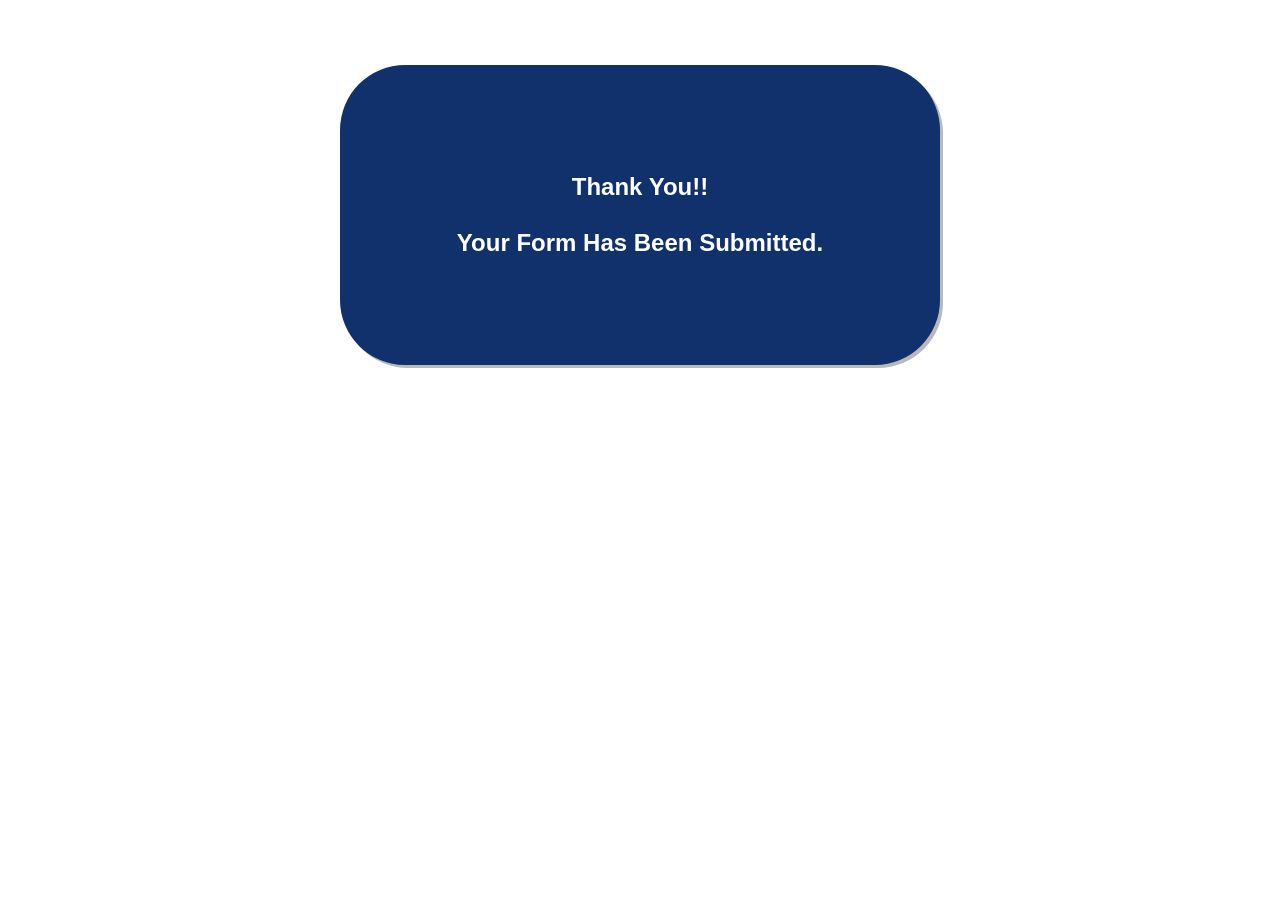
<file: thanks.html>
<!DOCTYPE html>
<html lang="en">

<head>
    <meta charset="UTF-8">
    <meta http-equiv="X-UA-Compatible" content="IE=edge">
    <meta name="viewport" content="width=device-width, initial-scale=1.0">
    <link href="CSS/style.css" rel="stylesheet">
    <title>Thank You!</title>
</head>

<body>
    <div id="thankyou">
        <div class="text">
            <h2>Thank You!!
                <br><br>Your Form Has Been Submitted.
            </h2>
        </div>
    </div>

</body>

</html>
</file>
<file: CSS/style.css>
body {
    font-family: 'Poppins', sans-serif;
    overflow-x: hidden;
    padding: 0px;
    margin: 0px;
    width: 100%;
}


/*header start*/

#header {
    display: flex;
    align-items: center;
    justify-content: space-between;
    padding: 20px 80px;
    background-color: #EEEDE7;
    box-shadow: 0 5px 15px rgba(0, 0, 0, 0.06);
    position: sticky;
    z-index: 999;
    top: 0;
    left: 0;
}

#navbar {
    display: flex;
    align-items: center;
    justify-content: center;
}

#navbar.active {
    right: 0px;
    margin-top: 0px;
}

#navbar li {
    list-style: none;
    padding: 0 20px;
    position: relative;
}

#navbar li a {
    text-decoration: none;
    font-size: 16px;
    font-weight: 600;
    color: #1a1a1a;
    font-family: 'Roboto', sans-serif;
    transition: 0.5s ease;
}

#navbar li a:hover,
#navbar li a.active {
    color: rgb(16, 49, 107);
}

#navbar li a.active::after,
#navbar li a:hover::after {
    content: "";
    width: 30%;
    height: 2px;
    background-color: rgb(16, 49, 107);
    position: absolute;
    bottom: -4px;
    left: 20px;
}

#navbar li .education:hover::after {
    content: "";
    width: 40%;
    height: 2px;
    background-color: rgb(16, 49, 107);
    position: absolute;
    bottom: -4px;
    left: 20px;
}

#mobile {
    display: none;
    align-items: center;
}

#close {
    display: none;
}

#hero {
    display: flex;
    align-items: center;
    justify-content: space-between;
    font-family: 'Poppins', sans-serif;
}

#hero .text {
    display: flex;
    flex-direction: column;
    align-items: flex-start;
    padding-top: 90px;
    padding-left: 450px;
}

#hero h1 {
    font-family: 'Poppins', sans-serif;
    font-size: 42px;
    font-weight: 600;
    color: rgb(16, 49, 107);
    border-bottom: 1px solid #DFDFDE;
}

#hero .text h2 {
    position: relative;
    font: size 36px;
    font-weight: 600;
    margin-top: 0;
    color: #343a40;
}

#hero .text h2::after {
    content: "";
    position: absolute;
    left: 0;
    height: 100%;
    width: 100%;
    border-left: 2px solid grey;
    animation: typing 2.5s steps(12) infinite;
    background: white;
}

@keyframes typing {
    60%,
    40% {
        left: calc(100%);
        margin: 0 0 0 2px;
    }
}

#hero .text .btns {
    display: flex;
    flex-direction: row;
    align-items: center;
}

#hero .text .resume {
    background-color: white;
    border: 2px solid rgb(16, 49, 107);
    color: rgb(16, 49, 107);
    padding: 10px 20px 10px 20px;
    text-decoration: none;
}

#hero .text .resume:hover {
    color: black;
}

#hero .text .contactme {
    background-color: rgb(16, 49, 107);
    border: 2px solid rgb(16, 49, 107);
    color: white;
    padding: 10px;
    text-decoration: none;
    margin-left: 10px;
}

#hero .text .contactme:hover {
    background-color: white;
    color: black;
    transition: 0.8s ease;
}

.heroimg {
    padding-top: 50px;
    padding-right: 300px;
}

#about {
    display: flex;
    justify-content: center;
    align-items: center;
    text-align: center;
    background-color: rgb(16, 49, 107);
    flex-direction: column;
    padding-right: 200px;
    padding-left: 200px;
    line-height: 2;
    padding-top: 5px;
    padding-bottom: 5px;
}

#about h1,
p {
    color: white;
}

#about p {
    margin-top: 0;
    padding-bottom: 5px;
}

#education {
    display: flex;
    text-align: center;
    flex-direction: column;
    justify-content: center;
    padding-top: 15px;
    font-family: 'Poppins', sans-serif;
}

#education .edu {
    display: flex;
    align-items: center;
    flex-direction: row;
    justify-content: space-between;
    padding: 20px 200px;
}

#education .edu .graduation,
.intermediate,
.school {
    display: flex;
    flex-direction: column;
    align-items: center;
    background-color: #EEEDE7;
    box-shadow: 0 5px 10px rgba(0, 0, 0, 0.06);
    width: 250px;
    border-radius: 10px;
    height: 250px;
    color: rgb(16, 49, 107);
    line-height: 1.5;
}

#education .edu .graduation h3,
.intermediate h3,
.school h3 {
    border-bottom: 1px solid rgb(16, 49, 107);
}

#education .edu .graduation:hover,
.intermediate:hover,
.school:hover {
    border-right: 1px solid grey;
    border-bottom: 1px solid grey;
}

#education .edu .graduation p,
.school p,
.intermediate p {
    color: black;
    margin-top: 0;
    font-size: 15px;
}

#works {
    display: flex;
    flex-direction: column;
    justify-content: center;
    align-items: ;
    text-align: center;
}

#works .websites {
    display: flex;
    flex-direction: row;
    align-items: center;
    justify-content: space-between;
    padding: 20px 220px;
}

#works .websites .website1,
.website2 {
    display: flex;
    flex-direction: column;
    align-items: center;
    justify-content: center;
}

#works .websites .website1 a,
.website2 a {
    text-decoration: none;
    font-size: medium;
    margin-top: 20px;
    background-color: black;
    color: white;
    padding: 8px 16px;
    transition: 1.5s ease;
}

#works .websites .website1 a:hover,
.website2 a:hover {
    background-color: white;
    color: black;
}

#logodesigned {
    display: flex;
    justify-content: center;
    flex-direction: column;
    text-align: center;
    padding-top: 10px;
}

#logodesigned .logos {
    display: flex;
    flex-direction: row;
    justify-content: space-between;
    padding: 25px 300px;
}

#logodesigned .logos .valuehomes:hover,
.mb:hover,
.mrbean:hover {
    border-bottom: 1px solid rgb(16, 49, 107);
}

#contact {
    display: flex;
    flex-direction: column;
    justify-content: center;
    align-items: center;
    background-color: rgb(16, 49, 107);
    padding-bottom: 20px;
    padding-top: 20px;
    color: white;
}

#contact .details {
    display: flex;
    align-items: center;
    text-align: left;
}

#mailform {
    display: flex;
    flex-direction: column;
    align-items: center;
    justify-content: center;
    text-align: center;
    padding: 10px 0px;
}

#mailform form {
    display: flex;
    align-items: center;
    flex-direction: column;
    justify-content: space-between;
    padding: 15px;
}

form input,
form textarea {
    padding: 12px;
    margin-top: 5px;
    font-size: medium;
}

#mailform button {
    padding: 10px 25px;
    background-color: #1F75FE;
    color: white;
    border: 0px;
    margin-top: 5px;
    cursor: pointer;
    border-radius: 20px;
    transition: 1.5s ease;
}

#mailform button:hover {
    background-color: white;
    border: 1px solid #1F75FE;
    color: #1a1a1a;
}

#thankyou {
    display: flex;
    align-items: center;
    justify-content: center;
    text-align: center;
    color: white;
    padding-top: 65px;
}

#thankyou .text {
    background-color: rgb(16, 49, 107);
    display: flex;
    align-items: center;
    justify-content: center;
    width: 600px;
    height: 300px;
    border-radius: 65px;
    box-shadow: 3px 3px rgb(185, 185, 185);
}


/*media queries*/

@media (max-width:799px) {
    body {
        overflow-x: hidden;
        padding: 0px;
        margin: 0px;
        width: 100%;
    }
    #navbar {
        display: flex;
        flex-direction: column;
        align-items: flex-start;
        justify-content: flex-end;
        position: fixed;
        top: 0;
        right: -300px;
        height: 25vh;
        width: 100px;
        background-color: #E3E6F3;
        box-shadow: 0 40px 60px rgba(0, 0, 0, 0.02);
        padding: 20px;
        padding-top: 30px;
        border-radius: 5px;
    }
    #navbar li {
        margin-bottom: 15px;
    }
    #mobile {
        display: flex;
        align-items: center;
    }
    #mobile i {
        color: #1a1a1a;
        font-size: 22px;
        padding-left: 20px;
    }
    #hero {
        align-items: center;
        flex-direction: column;
    }
    #hero .text {
        font-size: smaller;
        padding-top: 90px;
        padding-left: 0px;
    }
    .heroimg {
        padding-top: 50px;
        padding-right: 0px;
    }
    #about {
        padding-right: 20px;
        padding-left: 20px;
    }
    #works .websites {
        flex-direction: column;
        padding-top: 35px;
        padding-bottom: 35px;
        padding-left: 0px;
        padding-right: 0px;
    }
    #works .websites .website2 {
        margin-top: 20px;
    }
    #logodesigned .logos .valuehomes:hover,
    .mb:hover,
    .mrbean:hover {
        border: none;
    }
    #logodesigned .logos {
        flex-direction: column;
        justify-content: center;
        padding-left: 0;
        padding-right: 0;
    }
    #education {
        flex-direction: column;
        justify-content: center;
        padding-top: 15px;
    }
    #education .edu {
        align-items: center;
        flex-direction: column;
        justify-content: space-around;
        padding-top: 20px;
        padding-bottom: 20px;
    }
    #education .edu .graduation,
    .intermediate,
    .school {
        margin-top: 15px;
    }
    #thankyou .text {
        width: 400px;
        height: 200px;
    }
    #close {
        display: initial;
        position: absolute;
        top: 12px;
        left: 20px;
        color: black;
        font-size: 15px;
    }
}

@media (max-width:477px) {
    body {
        overflow-x: hidden;
        padding: 0px;
        margin: 0px;
        width: 100%;
    }
    #header {
        padding: 20px 40px;
    }
    #header .logo {
        height: 45px;
    }
    #navbar {
        display: flex;
        flex-direction: column;
        align-items: flex-start;
        justify-content: flex-start;
        position: fixed;
        top: 0;
        right: -300px;
        height: 25vh;
        width: 100px;
        background-color: #E3E6F3;
        box-shadow: 0 40px 60px rgba(0, 0, 0, 0.02);
        padding: 20px 0px 0px 0px;
        padding-top: 30px;
        border-radius: 5px;
    }
    #hero .text {
        font-size: smaller;
        padding-top: 70px;
    }
    #hero .text h1 {
        font-size: 32px;
    }
    #hero .text .btns {
        font-size: smaller;
    }
    .heroimg {
        height: 300px;
        padding-top: 40px;
    }
    #about {
        padding-right: 20px;
        padding-left: 20px;
        line-height: 2;
        font-size: smaller;
    }
    #education {
        font-size: smaller;
        padding-left: 0;
        display: flex;
        align-items: center;
        justify-content: center;
    }
    #education .edu .graduation,
    .intermediate,
    .school {
        width: 250px;
        height: 200px;
    }
    #education .edu .graduation p,
    .school p,
    .intermediate p {
        font-size: 12px;
    }
    #works {
        display: flex;
        font-size: smaller;
    }
    #works .websites {
        display: flex;
        align-items: center;
        padding: 20px 0px;
    }
    #works .websites .website1 .counsel,
    .website2 .hubspot {
        height: 120px;
    }
    #works .websites .website1 a,
    .website2 a {
        font-size: smaller;
        margin-top: 10px;
        padding: 8px 16px;
    }
    #logodesigned {
        font-size: smaller;
    }
    #logodesigned .logos .logo1,
    .logo2,
    .logo3 {
        height: 150px;
    }
    #contact {
        font-size: smaller;
        padding-bottom: 20px;
        padding-top: 20px;
        color: white;
    }
    #contact .details {
        font-size: smaller;
    }
    #header #mobile #bar {
        font-size: smaller;
    }
    #thankyou .text {
        width: 400px;
        height: 200px;
    }
    #close {
        display: initial;
        color: black;
        position: absolute;
        top: 8px;
        left: 8px;
        font-size: 15px;
    }
    #close:hover {
        color: rgb(16, 49, 107);
    }
}
</file>
